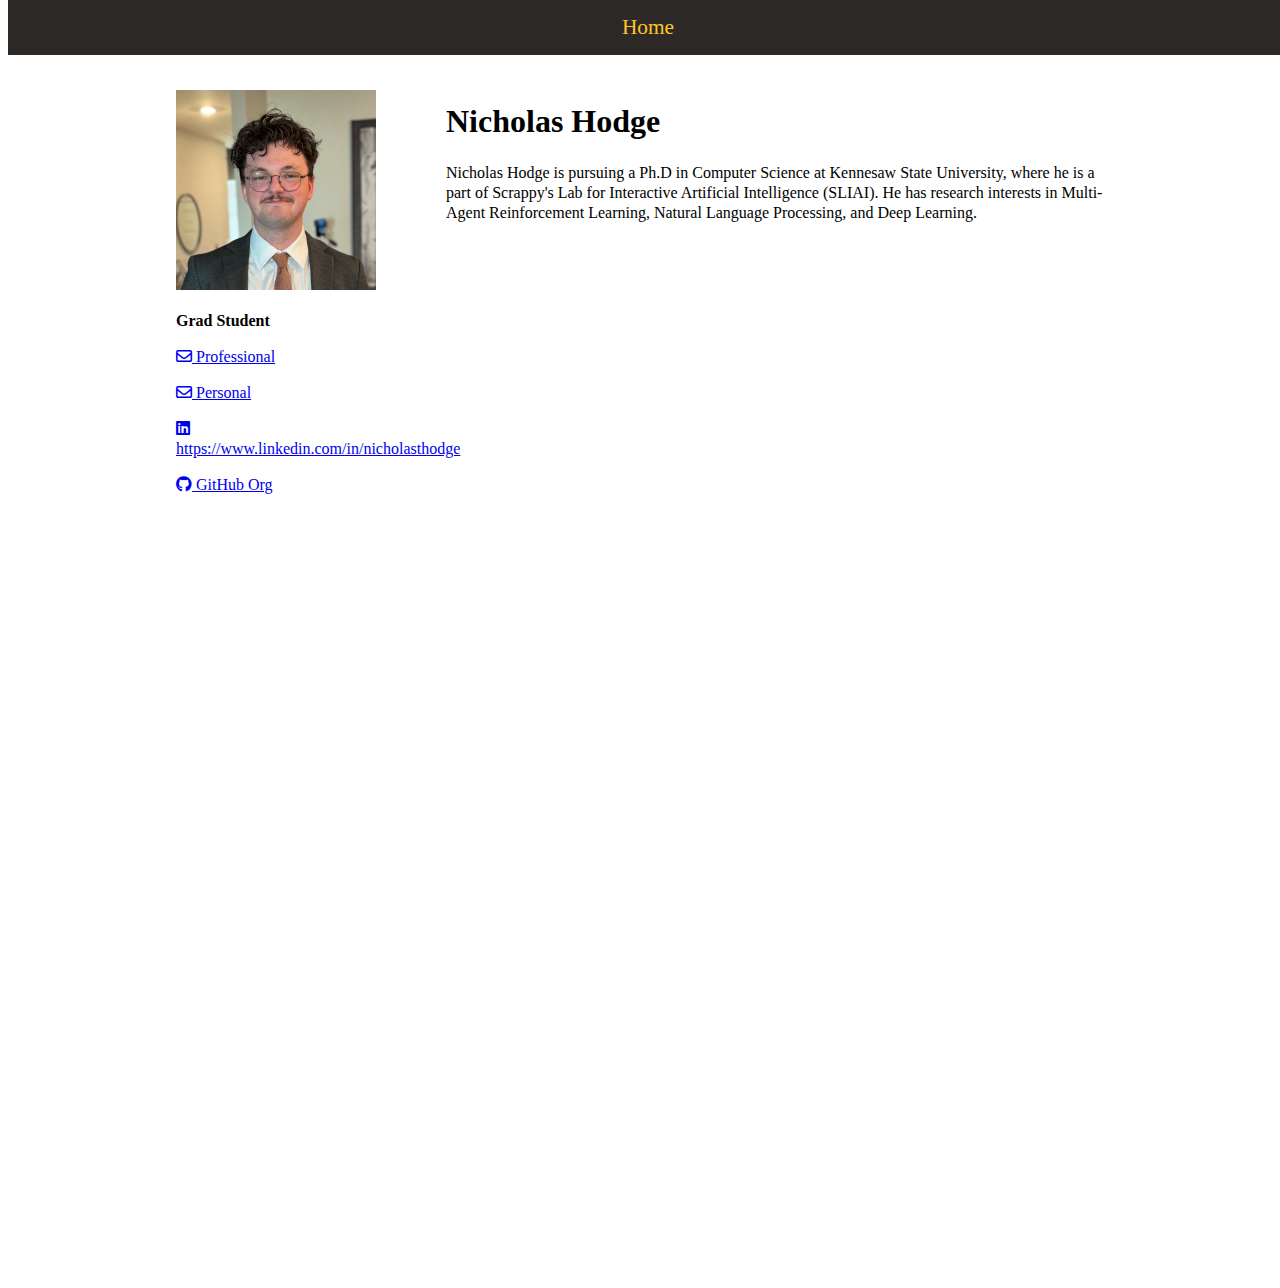
<file: docs/index.html>
<!DOCTYPE html>
<html lang="en">
<head>
    <title>Home</title>
    <link rel="stylesheet" href="assets/css/main.css">
    <link href="assets/fontawesome/css/fontawesome.css" rel="stylesheet" />
    <link href="assets/fontawesome/css/brands.css" rel="stylesheet" />
    <link href="assets/fontawesome/css/regular.css" rel="stylesheet" />
</head>
<body>
    <nav>
    <ul class="navbar">
    <li class="navbar-item"><a class="navbar-link" href="index.html">Home</a></li>
    <!-- <li class="navbar-item"><a class="navbar-link" href="research.html">Research</a></li>
    <li class="navbar-item"><a class="navbar-link" href="lab.html">Lab</a></li>
    <li class="navbar-item"><a class="navbar-link" href="group.html">Group</a></li>
    <li class="navbar-item"><a class="navbar-link" href="teaching.html">Teaching</a></li> -->
</ul>

    </nav>
    <div class="content">
        <div class="row">
            <div class="side-col">
                <div class="contact-info">
                    
                    <img class="headshot" src="images/nicholas-hodge-headshot.jpeg"/><br/>
                    

                    
                    <p><b>Grad Student</b></p>
                    

                    
                    <p><a href="mailto:nhodge8@students.kennesaw.edu"><i class="fa-regular fa-envelope"></i> Professional</a></p>
                    

                    
                    <p><a href="mailto:nicholasthodge@gmail.com"><i class="fa-regular fa-envelope"></i> Personal</a></p>
                    

                    
                    <p><a href="https://www.linkedin.com/in/nicholasthodge"><i class="fa-brands fa-linkedin"></i> https://www.linkedin.com/in/nicholasthodge</a></p>
                    

                    

                    
                    <p><a href="https://github.com/nicholasthodge"><i class="fa fa-brands fa-github"></i> GitHub Org</a></i></p>
                    

                    

            </div>
            </div>
            <div class="main-col">
                <h1>Nicholas Hodge</h1>
<p>Nicholas Hodge is pursuing a Ph.D in Computer Science at Kennesaw State University, where he is a part of Scrappy's Lab for Interactive Artificial Intelligence (SLIAI). He has research interests in Multi-Agent Reinforcement Learning, Natural Language Processing, and Deep Learning.</p>
            </div>
        </div>
    </div>
</body>
</html>
</file>
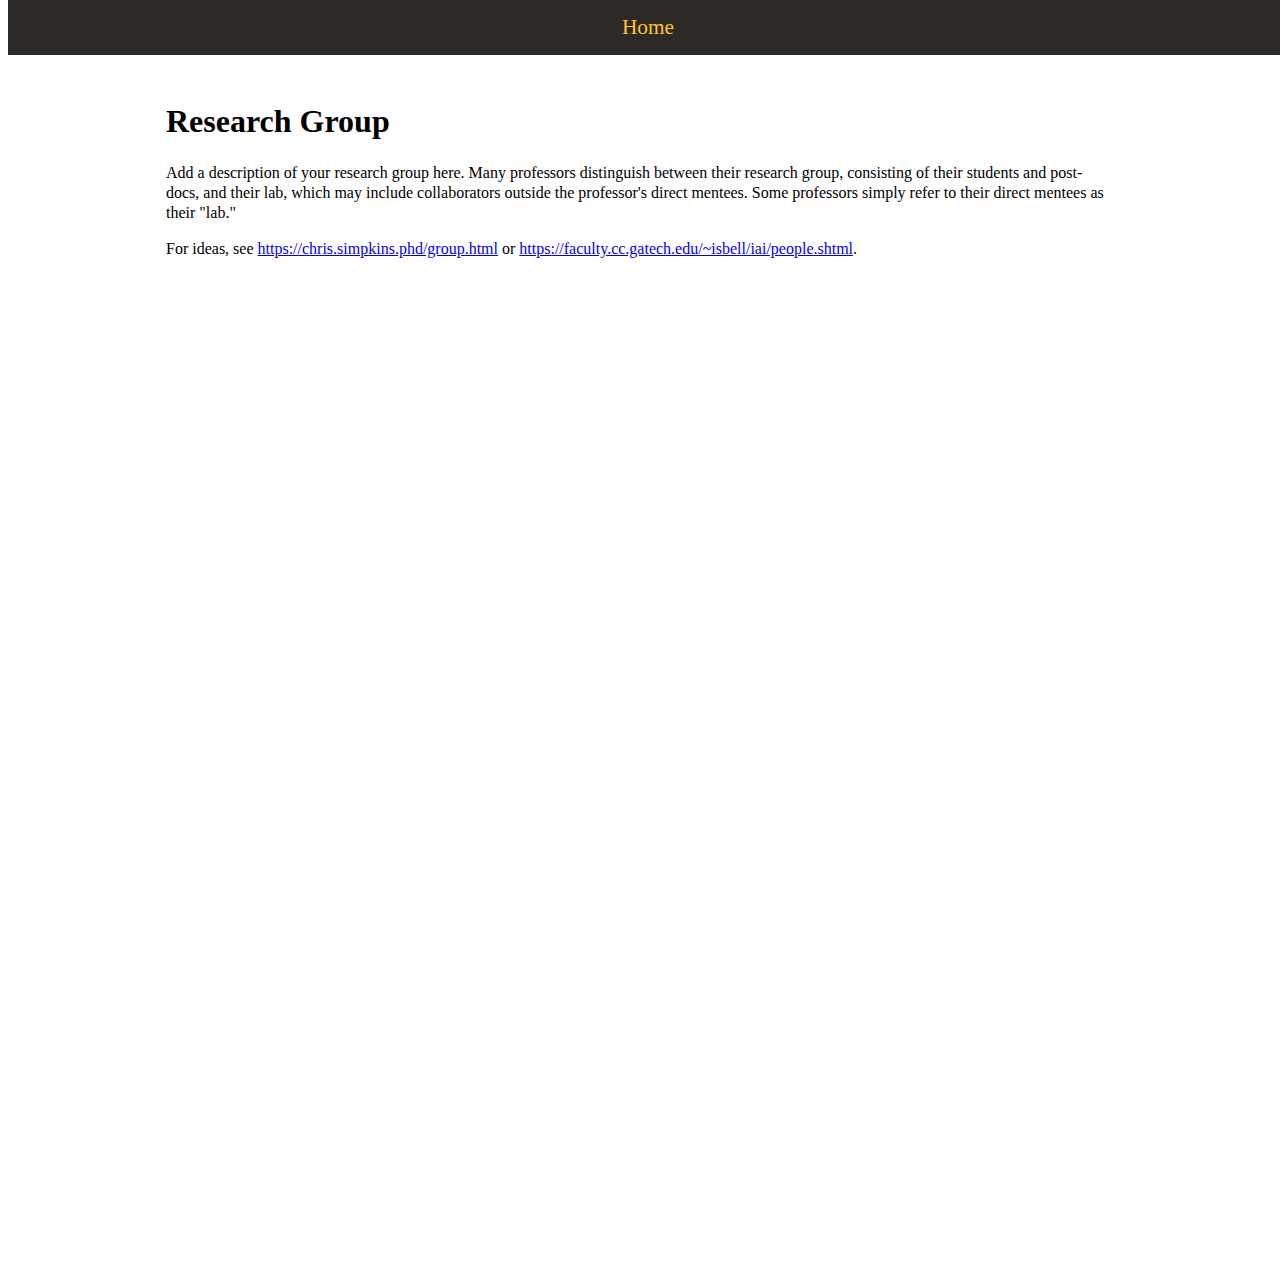
<file: docs/group.html>
<!DOCTYPE html>
<html lang="en">
<head>
    <title>Research Group</title>
    <link rel="stylesheet" href="assets/css/main.css">
    <link href="assets/fontawesome/css/fontawesome.css" rel="stylesheet" />
    <link href="assets/fontawesome/css/regular.css" rel="stylesheet" />
    <link href="assets/fontawesome/css/brands.css" rel="stylesheet" />
</head>
<body>
    <nav>
    <ul class="navbar">
    <li class="navbar-item"><a class="navbar-link" href="index.html">Home</a></li>
    <!-- <li class="navbar-item"><a class="navbar-link" href="research.html">Research</a></li>
    <li class="navbar-item"><a class="navbar-link" href="lab.html">Lab</a></li>
    <li class="navbar-item"><a class="navbar-link" href="group.html">Group</a></li>
    <li class="navbar-item"><a class="navbar-link" href="teaching.html">Teaching</a></li> -->
</ul>

    </nav>
    <div class="content">
    <h1>Research Group</h1>
<p>Add a description of your research group here.  Many professors distinguish between their research group, consisting of their students and post-docs, and their lab, which may include collaborators outside the professor's direct mentees.  Some professors simply refer to their direct mentees as their "lab."</p>
<p>For ideas, see <a href="https://chris.simpkins.phd/group.html">https://chris.simpkins.phd/group.html</a> or <a href="https://faculty.cc.gatech.edu/~isbell/iai/people.shtml">https://faculty.cc.gatech.edu/~isbell/iai/people.shtml</a>.</p>
    </div>
</body>
</html>
</file>
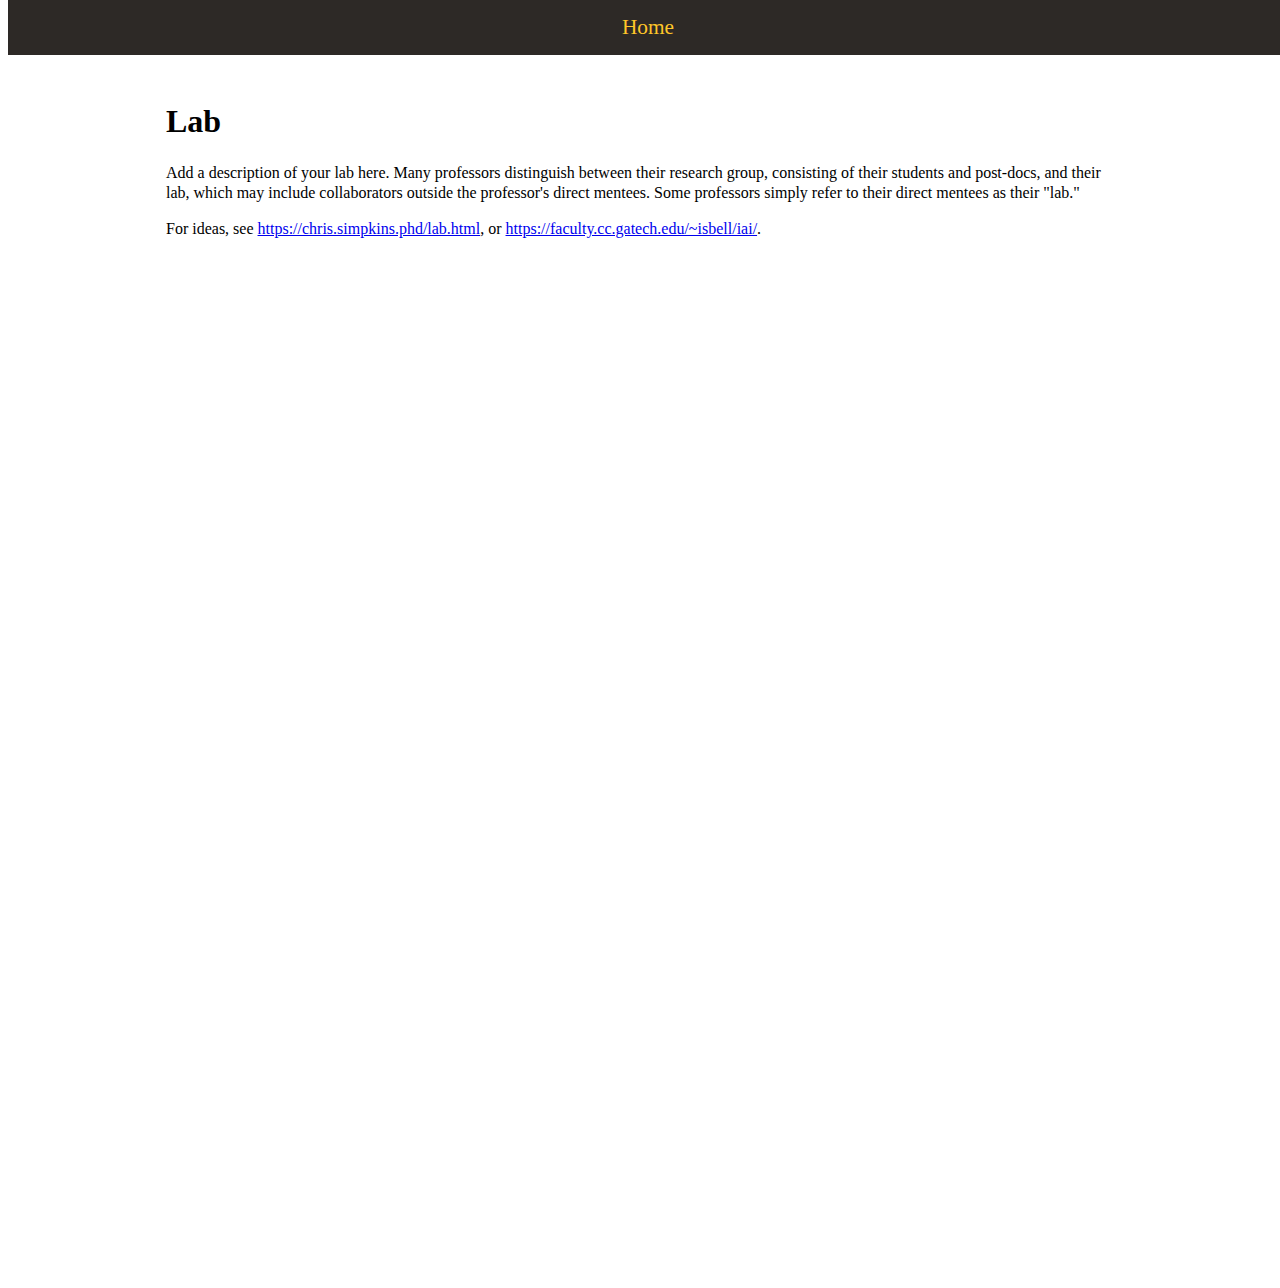
<file: docs/lab.html>
<!DOCTYPE html>
<html lang="en">
<head>
    <title>Lab</title>
    <link rel="stylesheet" href="assets/css/main.css">
    <link href="assets/fontawesome/css/fontawesome.css" rel="stylesheet" />
    <link href="assets/fontawesome/css/regular.css" rel="stylesheet" />
    <link href="assets/fontawesome/css/brands.css" rel="stylesheet" />
</head>
<body>
    <nav>
    <ul class="navbar">
    <li class="navbar-item"><a class="navbar-link" href="index.html">Home</a></li>
    <!-- <li class="navbar-item"><a class="navbar-link" href="research.html">Research</a></li>
    <li class="navbar-item"><a class="navbar-link" href="lab.html">Lab</a></li>
    <li class="navbar-item"><a class="navbar-link" href="group.html">Group</a></li>
    <li class="navbar-item"><a class="navbar-link" href="teaching.html">Teaching</a></li> -->
</ul>

    </nav>
    <div class="content">
    <h1>Lab</h1>
<p>Add a description of your lab here.  Many professors distinguish between their research group, consisting of their students and post-docs, and their lab, which may include collaborators outside the professor's direct mentees.  Some professors simply refer to their direct mentees as their "lab."</p>
<p>For ideas, see <a href="https://chris.simpkins.phd/lab.html">https://chris.simpkins.phd/lab.html</a>, or <a href="https://faculty.cc.gatech.edu/~isbell/iai/">https://faculty.cc.gatech.edu/~isbell/iai/</a>.</p>
    </div>
</body>
</html>
</file>
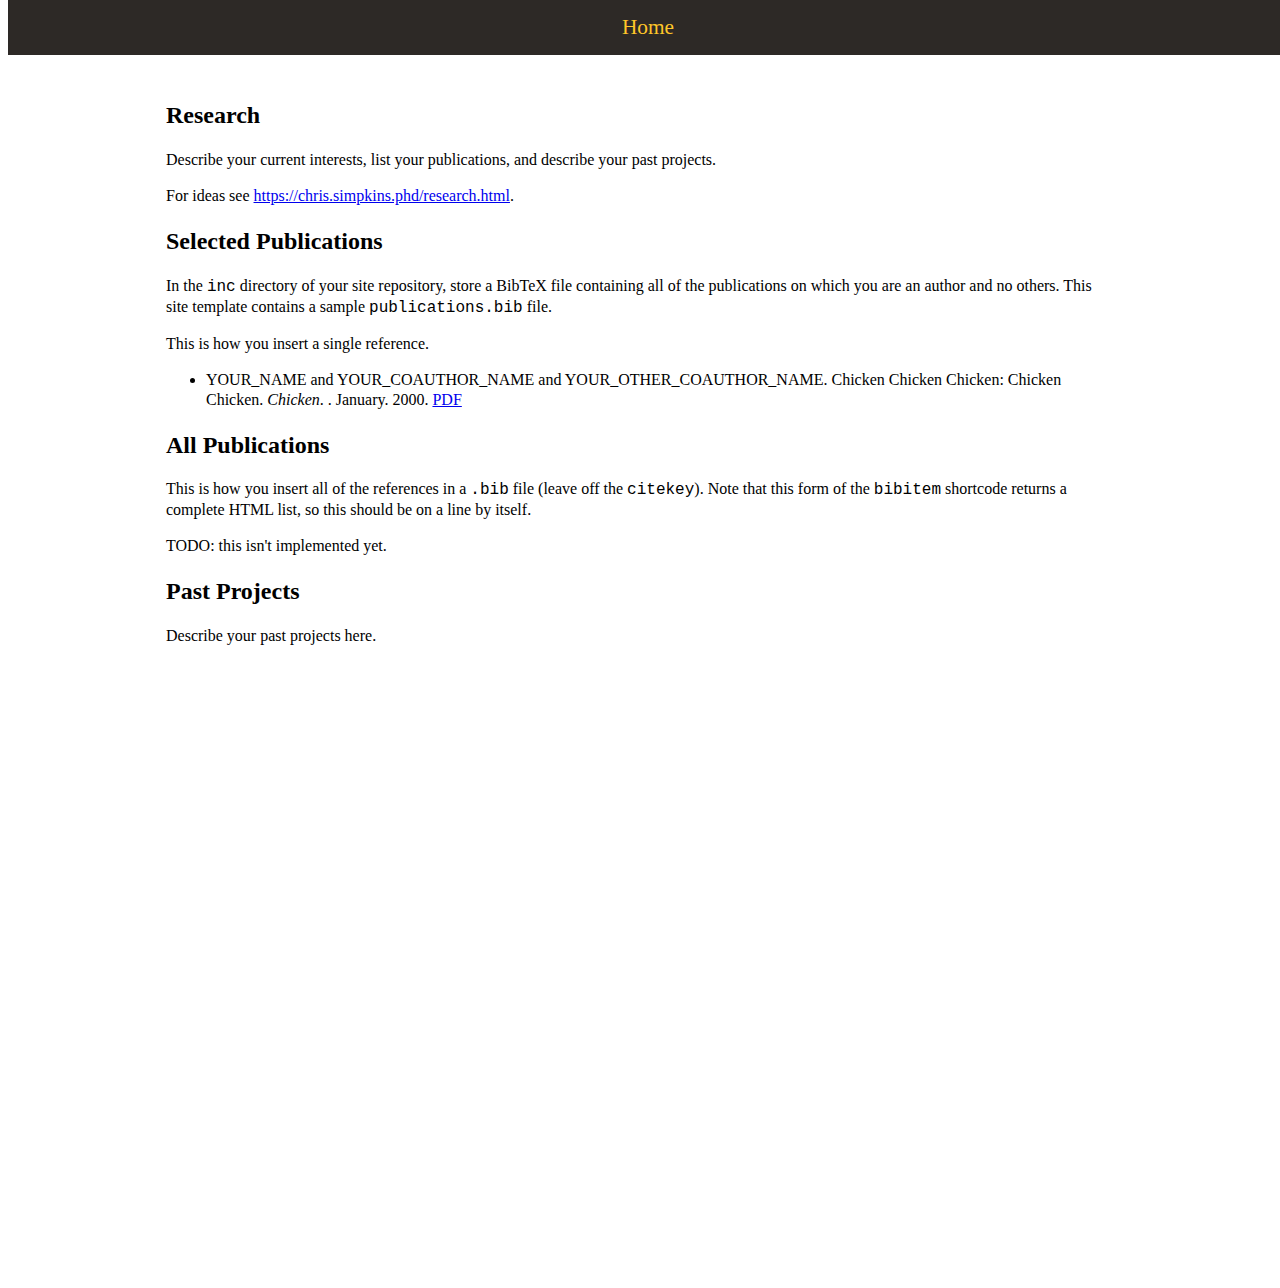
<file: docs/research.html>
<!DOCTYPE html>
<html lang="en">
<head>
    <title>Research</title>
    <link rel="stylesheet" href="assets/css/main.css">
    <link href="assets/fontawesome/css/fontawesome.css" rel="stylesheet" />
    <link href="assets/fontawesome/css/regular.css" rel="stylesheet" />
    <link href="assets/fontawesome/css/brands.css" rel="stylesheet" />
</head>
<body>
    <nav>
    <ul class="navbar">
    <li class="navbar-item"><a class="navbar-link" href="index.html">Home</a></li>
    <!-- <li class="navbar-item"><a class="navbar-link" href="research.html">Research</a></li>
    <li class="navbar-item"><a class="navbar-link" href="lab.html">Lab</a></li>
    <li class="navbar-item"><a class="navbar-link" href="group.html">Group</a></li>
    <li class="navbar-item"><a class="navbar-link" href="teaching.html">Teaching</a></li> -->
</ul>

    </nav>
    <div class="content">
    <h2>Research</h2>
<p>Describe your current interests, list your publications, and describe your past projects.</p>
<p>For ideas see <a href="https://chris.simpkins.phd/research.html">https://chris.simpkins.phd/research.html</a>.</p>
<h2>Selected Publications</h2>
<p>In the <code>inc</code> directory of your site repository, store a BibTeX file containing all of the publications on which you are an author and no others.  This site template contains a sample <code>publications.bib</code> file.</p>
<p>This is how you insert a single reference.</p>
<ul>
<li>YOUR_NAME and YOUR_COAUTHOR_NAME and YOUR_OTHER_COAUTHOR_NAME. Chicken Chicken Chicken: Chicken Chicken. <i>Chicken</i>. . January. 2000. <a href="https://isotropic.org/papers/chicken.pdf" _target="blank">PDF</a></li>
</ul>
<h2>All Publications</h2>
<p>This is how you insert all of the references in a <code>.bib</code> file (leave off the <code>citekey</code>).  Note that this form of the <code>bibitem</code> shortcode returns a complete HTML list, so this should be on a line by itself.</p>
<p>TODO: this isn't implemented yet.</p>
<h2>Past Projects</h2>
<p>Describe your past projects here.</p>
    </div>
</body>
</html>
</file>
<file: docs/assets/css/main.css>
body {
  min-height: 75rem;
  padding-top: 4.5rem;
  font-family: -apple-system, "Helvetica Neue";
  font-size: 14pt;
  line-height: 1.25;
}

.content {
  font-family: -apple-system, "Helvetica Neue";
  font-size: 12pt;
  margin-right: auto;
  margin-left: auto;
  display: block;
  width: 75%;
  align-self: center;
}

.row {
  display: flex;
}

.side-col {
  vertical-align: top;
  width: 250px;
  padding: 10px;
}

.main-col {
  vertical-align: top;
  flex: 100%;
  padding-left: 10px;
}

img.headshot {
  width: 200px;
}

p.contact-info {
  margin-bottom: 10px;
}

ul.navbar {
  list-style-type: none;
  position: fixed; /* Set the navbar to fixed position */
  top: 0; /* Position the navbar at the top of the page */
  width: 100%; /* Full width */
  margin: 0;
  padding: 0;
  text-align: center;
  overflow: hidden;
  /* Legacy Black --  https://styleguide.kennesaw.edu/logo-guidelines/colors.php */
  background-color: #2D2926;
}

li.navbar-item {
  display: inline-block;
  vertical-align: middle;
  font-size: 16pt
}

li.navbar-item a {
  display: block;
  /* Hooty Hoo Gold --  https://styleguide.kennesaw.edu/logo-guidelines/colors.php */
  color: #ffc629;
  text-align: center;
  padding: 14px 16px;
  text-decoration: none;
}

/* Change the link color to #111 (black) on hover */
li.navbar-item a:hover {
  /* Slap Rock Gray -- https://styleguide.kennesaw.edu/logo-guidelines/colors.php */
  background-color: #B2B4B2;
}

table.member-list {
  border: none;
}

td.member {
  width: 20%;
  padding: 10px;
  vertical-align: top;
}
</file>
<file: docs/assets/fontawesome/css/brands.css>
/*!
 * Font Awesome Free 6.7.1 by @fontawesome - https://fontawesome.com
 * License - https://fontawesome.com/license/free (Icons: CC BY 4.0, Fonts: SIL OFL 1.1, Code: MIT License)
 * Copyright 2024 Fonticons, Inc.
 */
:root, :host {
  --fa-style-family-brands: 'Font Awesome 6 Brands';
  --fa-font-brands: normal 400 1em/1 'Font Awesome 6 Brands'; }

@font-face {
  font-family: 'Font Awesome 6 Brands';
  font-style: normal;
  font-weight: 400;
  font-display: block;
  src: url("../webfonts/fa-brands-400.woff2") format("woff2"), url("../webfonts/fa-brands-400.ttf") format("truetype"); }

.fab,
.fa-brands {
  font-weight: 400; }

.fa-monero {
  --fa: "\f3d0"; }

.fa-hooli {
  --fa: "\f427"; }

.fa-yelp {
  --fa: "\f1e9"; }

.fa-cc-visa {
  --fa: "\f1f0"; }

.fa-lastfm {
  --fa: "\f202"; }

.fa-shopware {
  --fa: "\f5b5"; }

.fa-creative-commons-nc {
  --fa: "\f4e8"; }

.fa-aws {
  --fa: "\f375"; }

.fa-redhat {
  --fa: "\f7bc"; }

.fa-yoast {
  --fa: "\f2b1"; }

.fa-cloudflare {
  --fa: "\e07d"; }

.fa-ups {
  --fa: "\f7e0"; }

.fa-pixiv {
  --fa: "\e640"; }

.fa-wpexplorer {
  --fa: "\f2de"; }

.fa-dyalog {
  --fa: "\f399"; }

.fa-bity {
  --fa: "\f37a"; }

.fa-stackpath {
  --fa: "\f842"; }

.fa-buysellads {
  --fa: "\f20d"; }

.fa-first-order {
  --fa: "\f2b0"; }

.fa-modx {
  --fa: "\f285"; }

.fa-guilded {
  --fa: "\e07e"; }

.fa-vnv {
  --fa: "\f40b"; }

.fa-square-js {
  --fa: "\f3b9"; }

.fa-js-square {
  --fa: "\f3b9"; }

.fa-microsoft {
  --fa: "\f3ca"; }

.fa-qq {
  --fa: "\f1d6"; }

.fa-orcid {
  --fa: "\f8d2"; }

.fa-java {
  --fa: "\f4e4"; }

.fa-invision {
  --fa: "\f7b0"; }

.fa-creative-commons-pd-alt {
  --fa: "\f4ed"; }

.fa-centercode {
  --fa: "\f380"; }

.fa-glide-g {
  --fa: "\f2a6"; }

.fa-drupal {
  --fa: "\f1a9"; }

.fa-jxl {
  --fa: "\e67b"; }

.fa-dart-lang {
  --fa: "\e693"; }

.fa-hire-a-helper {
  --fa: "\f3b0"; }

.fa-creative-commons-by {
  --fa: "\f4e7"; }

.fa-unity {
  --fa: "\e049"; }

.fa-whmcs {
  --fa: "\f40d"; }

.fa-rocketchat {
  --fa: "\f3e8"; }

.fa-vk {
  --fa: "\f189"; }

.fa-untappd {
  --fa: "\f405"; }

.fa-mailchimp {
  --fa: "\f59e"; }

.fa-css3-alt {
  --fa: "\f38b"; }

.fa-square-reddit {
  --fa: "\f1a2"; }

.fa-reddit-square {
  --fa: "\f1a2"; }

.fa-vimeo-v {
  --fa: "\f27d"; }

.fa-contao {
  --fa: "\f26d"; }

.fa-square-font-awesome {
  --fa: "\e5ad"; }

.fa-deskpro {
  --fa: "\f38f"; }

.fa-brave {
  --fa: "\e63c"; }

.fa-sistrix {
  --fa: "\f3ee"; }

.fa-square-instagram {
  --fa: "\e055"; }

.fa-instagram-square {
  --fa: "\e055"; }

.fa-battle-net {
  --fa: "\f835"; }

.fa-the-red-yeti {
  --fa: "\f69d"; }

.fa-square-hacker-news {
  --fa: "\f3af"; }

.fa-hacker-news-square {
  --fa: "\f3af"; }

.fa-edge {
  --fa: "\f282"; }

.fa-threads {
  --fa: "\e618"; }

.fa-napster {
  --fa: "\f3d2"; }

.fa-square-snapchat {
  --fa: "\f2ad"; }

.fa-snapchat-square {
  --fa: "\f2ad"; }

.fa-google-plus-g {
  --fa: "\f0d5"; }

.fa-artstation {
  --fa: "\f77a"; }

.fa-markdown {
  --fa: "\f60f"; }

.fa-sourcetree {
  --fa: "\f7d3"; }

.fa-google-plus {
  --fa: "\f2b3"; }

.fa-diaspora {
  --fa: "\f791"; }

.fa-foursquare {
  --fa: "\f180"; }

.fa-stack-overflow {
  --fa: "\f16c"; }

.fa-github-alt {
  --fa: "\f113"; }

.fa-phoenix-squadron {
  --fa: "\f511"; }

.fa-pagelines {
  --fa: "\f18c"; }

.fa-algolia {
  --fa: "\f36c"; }

.fa-red-river {
  --fa: "\f3e3"; }

.fa-creative-commons-sa {
  --fa: "\f4ef"; }

.fa-safari {
  --fa: "\f267"; }

.fa-google {
  --fa: "\f1a0"; }

.fa-square-font-awesome-stroke {
  --fa: "\f35c"; }

.fa-font-awesome-alt {
  --fa: "\f35c"; }

.fa-atlassian {
  --fa: "\f77b"; }

.fa-linkedin-in {
  --fa: "\f0e1"; }

.fa-digital-ocean {
  --fa: "\f391"; }

.fa-nimblr {
  --fa: "\f5a8"; }

.fa-chromecast {
  --fa: "\f838"; }

.fa-evernote {
  --fa: "\f839"; }

.fa-hacker-news {
  --fa: "\f1d4"; }

.fa-creative-commons-sampling {
  --fa: "\f4f0"; }

.fa-adversal {
  --fa: "\f36a"; }

.fa-creative-commons {
  --fa: "\f25e"; }

.fa-watchman-monitoring {
  --fa: "\e087"; }

.fa-fonticons {
  --fa: "\f280"; }

.fa-weixin {
  --fa: "\f1d7"; }

.fa-shirtsinbulk {
  --fa: "\f214"; }

.fa-codepen {
  --fa: "\f1cb"; }

.fa-git-alt {
  --fa: "\f841"; }

.fa-lyft {
  --fa: "\f3c3"; }

.fa-rev {
  --fa: "\f5b2"; }

.fa-windows {
  --fa: "\f17a"; }

.fa-wizards-of-the-coast {
  --fa: "\f730"; }

.fa-square-viadeo {
  --fa: "\f2aa"; }

.fa-viadeo-square {
  --fa: "\f2aa"; }

.fa-meetup {
  --fa: "\f2e0"; }

.fa-centos {
  --fa: "\f789"; }

.fa-adn {
  --fa: "\f170"; }

.fa-cloudsmith {
  --fa: "\f384"; }

.fa-opensuse {
  --fa: "\e62b"; }

.fa-pied-piper-alt {
  --fa: "\f1a8"; }

.fa-square-dribbble {
  --fa: "\f397"; }

.fa-dribbble-square {
  --fa: "\f397"; }

.fa-codiepie {
  --fa: "\f284"; }

.fa-node {
  --fa: "\f419"; }

.fa-mix {
  --fa: "\f3cb"; }

.fa-steam {
  --fa: "\f1b6"; }

.fa-cc-apple-pay {
  --fa: "\f416"; }

.fa-scribd {
  --fa: "\f28a"; }

.fa-debian {
  --fa: "\e60b"; }

.fa-openid {
  --fa: "\f19b"; }

.fa-instalod {
  --fa: "\e081"; }

.fa-files-pinwheel {
  --fa: "\e69f"; }

.fa-expeditedssl {
  --fa: "\f23e"; }

.fa-sellcast {
  --fa: "\f2da"; }

.fa-square-twitter {
  --fa: "\f081"; }

.fa-twitter-square {
  --fa: "\f081"; }

.fa-r-project {
  --fa: "\f4f7"; }

.fa-delicious {
  --fa: "\f1a5"; }

.fa-freebsd {
  --fa: "\f3a4"; }

.fa-vuejs {
  --fa: "\f41f"; }

.fa-accusoft {
  --fa: "\f369"; }

.fa-ioxhost {
  --fa: "\f208"; }

.fa-fonticons-fi {
  --fa: "\f3a2"; }

.fa-app-store {
  --fa: "\f36f"; }

.fa-cc-mastercard {
  --fa: "\f1f1"; }

.fa-itunes-note {
  --fa: "\f3b5"; }

.fa-golang {
  --fa: "\e40f"; }

.fa-kickstarter {
  --fa: "\f3bb"; }

.fa-square-kickstarter {
  --fa: "\f3bb"; }

.fa-grav {
  --fa: "\f2d6"; }

.fa-weibo {
  --fa: "\f18a"; }

.fa-uncharted {
  --fa: "\e084"; }

.fa-firstdraft {
  --fa: "\f3a1"; }

.fa-square-youtube {
  --fa: "\f431"; }

.fa-youtube-square {
  --fa: "\f431"; }

.fa-wikipedia-w {
  --fa: "\f266"; }

.fa-wpressr {
  --fa: "\f3e4"; }

.fa-rendact {
  --fa: "\f3e4"; }

.fa-angellist {
  --fa: "\f209"; }

.fa-galactic-republic {
  --fa: "\f50c"; }

.fa-nfc-directional {
  --fa: "\e530"; }

.fa-skype {
  --fa: "\f17e"; }

.fa-joget {
  --fa: "\f3b7"; }

.fa-fedora {
  --fa: "\f798"; }

.fa-stripe-s {
  --fa: "\f42a"; }

.fa-meta {
  --fa: "\e49b"; }

.fa-laravel {
  --fa: "\f3bd"; }

.fa-hotjar {
  --fa: "\f3b1"; }

.fa-bluetooth-b {
  --fa: "\f294"; }

.fa-square-letterboxd {
  --fa: "\e62e"; }

.fa-sticker-mule {
  --fa: "\f3f7"; }

.fa-creative-commons-zero {
  --fa: "\f4f3"; }

.fa-hips {
  --fa: "\f452"; }

.fa-css {
  --fa: "\e6a2"; }

.fa-behance {
  --fa: "\f1b4"; }

.fa-reddit {
  --fa: "\f1a1"; }

.fa-discord {
  --fa: "\f392"; }

.fa-chrome {
  --fa: "\f268"; }

.fa-app-store-ios {
  --fa: "\f370"; }

.fa-cc-discover {
  --fa: "\f1f2"; }

.fa-wpbeginner {
  --fa: "\f297"; }

.fa-confluence {
  --fa: "\f78d"; }

.fa-shoelace {
  --fa: "\e60c"; }

.fa-mdb {
  --fa: "\f8ca"; }

.fa-dochub {
  --fa: "\f394"; }

.fa-accessible-icon {
  --fa: "\f368"; }

.fa-ebay {
  --fa: "\f4f4"; }

.fa-amazon {
  --fa: "\f270"; }

.fa-unsplash {
  --fa: "\e07c"; }

.fa-yarn {
  --fa: "\f7e3"; }

.fa-square-steam {
  --fa: "\f1b7"; }

.fa-steam-square {
  --fa: "\f1b7"; }

.fa-500px {
  --fa: "\f26e"; }

.fa-square-vimeo {
  --fa: "\f194"; }

.fa-vimeo-square {
  --fa: "\f194"; }

.fa-asymmetrik {
  --fa: "\f372"; }

.fa-font-awesome {
  --fa: "\f2b4"; }

.fa-font-awesome-flag {
  --fa: "\f2b4"; }

.fa-font-awesome-logo-full {
  --fa: "\f2b4"; }

.fa-gratipay {
  --fa: "\f184"; }

.fa-apple {
  --fa: "\f179"; }

.fa-hive {
  --fa: "\e07f"; }

.fa-gitkraken {
  --fa: "\f3a6"; }

.fa-keybase {
  --fa: "\f4f5"; }

.fa-apple-pay {
  --fa: "\f415"; }

.fa-padlet {
  --fa: "\e4a0"; }

.fa-amazon-pay {
  --fa: "\f42c"; }

.fa-square-github {
  --fa: "\f092"; }

.fa-github-square {
  --fa: "\f092"; }

.fa-stumbleupon {
  --fa: "\f1a4"; }

.fa-fedex {
  --fa: "\f797"; }

.fa-phoenix-framework {
  --fa: "\f3dc"; }

.fa-shopify {
  --fa: "\e057"; }

.fa-neos {
  --fa: "\f612"; }

.fa-square-threads {
  --fa: "\e619"; }

.fa-hackerrank {
  --fa: "\f5f7"; }

.fa-researchgate {
  --fa: "\f4f8"; }

.fa-swift {
  --fa: "\f8e1"; }

.fa-angular {
  --fa: "\f420"; }

.fa-speakap {
  --fa: "\f3f3"; }

.fa-angrycreative {
  --fa: "\f36e"; }

.fa-y-combinator {
  --fa: "\f23b"; }

.fa-empire {
  --fa: "\f1d1"; }

.fa-envira {
  --fa: "\f299"; }

.fa-google-scholar {
  --fa: "\e63b"; }

.fa-square-gitlab {
  --fa: "\e5ae"; }

.fa-gitlab-square {
  --fa: "\e5ae"; }

.fa-studiovinari {
  --fa: "\f3f8"; }

.fa-pied-piper {
  --fa: "\f2ae"; }

.fa-wordpress {
  --fa: "\f19a"; }

.fa-product-hunt {
  --fa: "\f288"; }

.fa-firefox {
  --fa: "\f269"; }

.fa-linode {
  --fa: "\f2b8"; }

.fa-goodreads {
  --fa: "\f3a8"; }

.fa-square-odnoklassniki {
  --fa: "\f264"; }

.fa-odnoklassniki-square {
  --fa: "\f264"; }

.fa-jsfiddle {
  --fa: "\f1cc"; }

.fa-sith {
  --fa: "\f512"; }

.fa-themeisle {
  --fa: "\f2b2"; }

.fa-page4 {
  --fa: "\f3d7"; }

.fa-hashnode {
  --fa: "\e499"; }

.fa-react {
  --fa: "\f41b"; }

.fa-cc-paypal {
  --fa: "\f1f4"; }

.fa-squarespace {
  --fa: "\f5be"; }

.fa-cc-stripe {
  --fa: "\f1f5"; }

.fa-creative-commons-share {
  --fa: "\f4f2"; }

.fa-bitcoin {
  --fa: "\f379"; }

.fa-keycdn {
  --fa: "\f3ba"; }

.fa-opera {
  --fa: "\f26a"; }

.fa-itch-io {
  --fa: "\f83a"; }

.fa-umbraco {
  --fa: "\f8e8"; }

.fa-galactic-senate {
  --fa: "\f50d"; }

.fa-ubuntu {
  --fa: "\f7df"; }

.fa-draft2digital {
  --fa: "\f396"; }

.fa-stripe {
  --fa: "\f429"; }

.fa-houzz {
  --fa: "\f27c"; }

.fa-gg {
  --fa: "\f260"; }

.fa-dhl {
  --fa: "\f790"; }

.fa-square-pinterest {
  --fa: "\f0d3"; }

.fa-pinterest-square {
  --fa: "\f0d3"; }

.fa-xing {
  --fa: "\f168"; }

.fa-blackberry {
  --fa: "\f37b"; }

.fa-creative-commons-pd {
  --fa: "\f4ec"; }

.fa-playstation {
  --fa: "\f3df"; }

.fa-quinscape {
  --fa: "\f459"; }

.fa-less {
  --fa: "\f41d"; }

.fa-blogger-b {
  --fa: "\f37d"; }

.fa-opencart {
  --fa: "\f23d"; }

.fa-vine {
  --fa: "\f1ca"; }

.fa-signal-messenger {
  --fa: "\e663"; }

.fa-paypal {
  --fa: "\f1ed"; }

.fa-gitlab {
  --fa: "\f296"; }

.fa-typo3 {
  --fa: "\f42b"; }

.fa-reddit-alien {
  --fa: "\f281"; }

.fa-yahoo {
  --fa: "\f19e"; }

.fa-dailymotion {
  --fa: "\e052"; }

.fa-affiliatetheme {
  --fa: "\f36b"; }

.fa-pied-piper-pp {
  --fa: "\f1a7"; }

.fa-bootstrap {
  --fa: "\f836"; }

.fa-odnoklassniki {
  --fa: "\f263"; }

.fa-nfc-symbol {
  --fa: "\e531"; }

.fa-mintbit {
  --fa: "\e62f"; }

.fa-ethereum {
  --fa: "\f42e"; }

.fa-speaker-deck {
  --fa: "\f83c"; }

.fa-creative-commons-nc-eu {
  --fa: "\f4e9"; }

.fa-patreon {
  --fa: "\f3d9"; }

.fa-avianex {
  --fa: "\f374"; }

.fa-ello {
  --fa: "\f5f1"; }

.fa-gofore {
  --fa: "\f3a7"; }

.fa-bimobject {
  --fa: "\f378"; }

.fa-brave-reverse {
  --fa: "\e63d"; }

.fa-facebook-f {
  --fa: "\f39e"; }

.fa-square-google-plus {
  --fa: "\f0d4"; }

.fa-google-plus-square {
  --fa: "\f0d4"; }

.fa-web-awesome {
  --fa: "\e682"; }

.fa-mandalorian {
  --fa: "\f50f"; }

.fa-first-order-alt {
  --fa: "\f50a"; }

.fa-osi {
  --fa: "\f41a"; }

.fa-google-wallet {
  --fa: "\f1ee"; }

.fa-d-and-d-beyond {
  --fa: "\f6ca"; }

.fa-periscope {
  --fa: "\f3da"; }

.fa-fulcrum {
  --fa: "\f50b"; }

.fa-cloudscale {
  --fa: "\f383"; }

.fa-forumbee {
  --fa: "\f211"; }

.fa-mizuni {
  --fa: "\f3cc"; }

.fa-schlix {
  --fa: "\f3ea"; }

.fa-square-xing {
  --fa: "\f169"; }

.fa-xing-square {
  --fa: "\f169"; }

.fa-bandcamp {
  --fa: "\f2d5"; }

.fa-wpforms {
  --fa: "\f298"; }

.fa-cloudversify {
  --fa: "\f385"; }

.fa-usps {
  --fa: "\f7e1"; }

.fa-megaport {
  --fa: "\f5a3"; }

.fa-magento {
  --fa: "\f3c4"; }

.fa-spotify {
  --fa: "\f1bc"; }

.fa-optin-monster {
  --fa: "\f23c"; }

.fa-fly {
  --fa: "\f417"; }

.fa-square-bluesky {
  --fa: "\e6a3"; }

.fa-aviato {
  --fa: "\f421"; }

.fa-itunes {
  --fa: "\f3b4"; }

.fa-cuttlefish {
  --fa: "\f38c"; }

.fa-blogger {
  --fa: "\f37c"; }

.fa-flickr {
  --fa: "\f16e"; }

.fa-viber {
  --fa: "\f409"; }

.fa-soundcloud {
  --fa: "\f1be"; }

.fa-digg {
  --fa: "\f1a6"; }

.fa-tencent-weibo {
  --fa: "\f1d5"; }

.fa-letterboxd {
  --fa: "\e62d"; }

.fa-symfony {
  --fa: "\f83d"; }

.fa-maxcdn {
  --fa: "\f136"; }

.fa-etsy {
  --fa: "\f2d7"; }

.fa-facebook-messenger {
  --fa: "\f39f"; }

.fa-audible {
  --fa: "\f373"; }

.fa-think-peaks {
  --fa: "\f731"; }

.fa-bilibili {
  --fa: "\e3d9"; }

.fa-erlang {
  --fa: "\f39d"; }

.fa-x-twitter {
  --fa: "\e61b"; }

.fa-cotton-bureau {
  --fa: "\f89e"; }

.fa-dashcube {
  --fa: "\f210"; }

.fa-42-group {
  --fa: "\e080"; }

.fa-innosoft {
  --fa: "\e080"; }

.fa-stack-exchange {
  --fa: "\f18d"; }

.fa-elementor {
  --fa: "\f430"; }

.fa-square-pied-piper {
  --fa: "\e01e"; }

.fa-pied-piper-square {
  --fa: "\e01e"; }

.fa-creative-commons-nd {
  --fa: "\f4eb"; }

.fa-palfed {
  --fa: "\f3d8"; }

.fa-superpowers {
  --fa: "\f2dd"; }

.fa-resolving {
  --fa: "\f3e7"; }

.fa-xbox {
  --fa: "\f412"; }

.fa-square-web-awesome-stroke {
  --fa: "\e684"; }

.fa-searchengin {
  --fa: "\f3eb"; }

.fa-tiktok {
  --fa: "\e07b"; }

.fa-square-facebook {
  --fa: "\f082"; }

.fa-facebook-square {
  --fa: "\f082"; }

.fa-renren {
  --fa: "\f18b"; }

.fa-linux {
  --fa: "\f17c"; }

.fa-glide {
  --fa: "\f2a5"; }

.fa-linkedin {
  --fa: "\f08c"; }

.fa-hubspot {
  --fa: "\f3b2"; }

.fa-deploydog {
  --fa: "\f38e"; }

.fa-twitch {
  --fa: "\f1e8"; }

.fa-flutter {
  --fa: "\e694"; }

.fa-ravelry {
  --fa: "\f2d9"; }

.fa-mixer {
  --fa: "\e056"; }

.fa-square-lastfm {
  --fa: "\f203"; }

.fa-lastfm-square {
  --fa: "\f203"; }

.fa-vimeo {
  --fa: "\f40a"; }

.fa-mendeley {
  --fa: "\f7b3"; }

.fa-uniregistry {
  --fa: "\f404"; }

.fa-figma {
  --fa: "\f799"; }

.fa-creative-commons-remix {
  --fa: "\f4ee"; }

.fa-cc-amazon-pay {
  --fa: "\f42d"; }

.fa-dropbox {
  --fa: "\f16b"; }

.fa-instagram {
  --fa: "\f16d"; }

.fa-cmplid {
  --fa: "\e360"; }

.fa-upwork {
  --fa: "\e641"; }

.fa-facebook {
  --fa: "\f09a"; }

.fa-gripfire {
  --fa: "\f3ac"; }

.fa-jedi-order {
  --fa: "\f50e"; }

.fa-uikit {
  --fa: "\f403"; }

.fa-fort-awesome-alt {
  --fa: "\f3a3"; }

.fa-phabricator {
  --fa: "\f3db"; }

.fa-ussunnah {
  --fa: "\f407"; }

.fa-earlybirds {
  --fa: "\f39a"; }

.fa-trade-federation {
  --fa: "\f513"; }

.fa-autoprefixer {
  --fa: "\f41c"; }

.fa-whatsapp {
  --fa: "\f232"; }

.fa-square-upwork {
  --fa: "\e67c"; }

.fa-slideshare {
  --fa: "\f1e7"; }

.fa-google-play {
  --fa: "\f3ab"; }

.fa-viadeo {
  --fa: "\f2a9"; }

.fa-line {
  --fa: "\f3c0"; }

.fa-google-drive {
  --fa: "\f3aa"; }

.fa-servicestack {
  --fa: "\f3ec"; }

.fa-simplybuilt {
  --fa: "\f215"; }

.fa-bitbucket {
  --fa: "\f171"; }

.fa-imdb {
  --fa: "\f2d8"; }

.fa-deezer {
  --fa: "\e077"; }

.fa-raspberry-pi {
  --fa: "\f7bb"; }

.fa-jira {
  --fa: "\f7b1"; }

.fa-docker {
  --fa: "\f395"; }

.fa-screenpal {
  --fa: "\e570"; }

.fa-bluetooth {
  --fa: "\f293"; }

.fa-gitter {
  --fa: "\f426"; }

.fa-d-and-d {
  --fa: "\f38d"; }

.fa-microblog {
  --fa: "\e01a"; }

.fa-cc-diners-club {
  --fa: "\f24c"; }

.fa-gg-circle {
  --fa: "\f261"; }

.fa-pied-piper-hat {
  --fa: "\f4e5"; }

.fa-kickstarter-k {
  --fa: "\f3bc"; }

.fa-yandex {
  --fa: "\f413"; }

.fa-readme {
  --fa: "\f4d5"; }

.fa-html5 {
  --fa: "\f13b"; }

.fa-sellsy {
  --fa: "\f213"; }

.fa-square-web-awesome {
  --fa: "\e683"; }

.fa-sass {
  --fa: "\f41e"; }

.fa-wirsindhandwerk {
  --fa: "\e2d0"; }

.fa-wsh {
  --fa: "\e2d0"; }

.fa-buromobelexperte {
  --fa: "\f37f"; }

.fa-salesforce {
  --fa: "\f83b"; }

.fa-octopus-deploy {
  --fa: "\e082"; }

.fa-medapps {
  --fa: "\f3c6"; }

.fa-ns8 {
  --fa: "\f3d5"; }

.fa-pinterest-p {
  --fa: "\f231"; }

.fa-apper {
  --fa: "\f371"; }

.fa-fort-awesome {
  --fa: "\f286"; }

.fa-waze {
  --fa: "\f83f"; }

.fa-bluesky {
  --fa: "\e671"; }

.fa-cc-jcb {
  --fa: "\f24b"; }

.fa-snapchat {
  --fa: "\f2ab"; }

.fa-snapchat-ghost {
  --fa: "\f2ab"; }

.fa-fantasy-flight-games {
  --fa: "\f6dc"; }

.fa-rust {
  --fa: "\e07a"; }

.fa-wix {
  --fa: "\f5cf"; }

.fa-square-behance {
  --fa: "\f1b5"; }

.fa-behance-square {
  --fa: "\f1b5"; }

.fa-supple {
  --fa: "\f3f9"; }

.fa-webflow {
  --fa: "\e65c"; }

.fa-rebel {
  --fa: "\f1d0"; }

.fa-css3 {
  --fa: "\f13c"; }

.fa-staylinked {
  --fa: "\f3f5"; }

.fa-kaggle {
  --fa: "\f5fa"; }

.fa-space-awesome {
  --fa: "\e5ac"; }

.fa-deviantart {
  --fa: "\f1bd"; }

.fa-cpanel {
  --fa: "\f388"; }

.fa-goodreads-g {
  --fa: "\f3a9"; }

.fa-square-git {
  --fa: "\f1d2"; }

.fa-git-square {
  --fa: "\f1d2"; }

.fa-square-tumblr {
  --fa: "\f174"; }

.fa-tumblr-square {
  --fa: "\f174"; }

.fa-trello {
  --fa: "\f181"; }

.fa-creative-commons-nc-jp {
  --fa: "\f4ea"; }

.fa-get-pocket {
  --fa: "\f265"; }

.fa-perbyte {
  --fa: "\e083"; }

.fa-grunt {
  --fa: "\f3ad"; }

.fa-weebly {
  --fa: "\f5cc"; }

.fa-connectdevelop {
  --fa: "\f20e"; }

.fa-leanpub {
  --fa: "\f212"; }

.fa-black-tie {
  --fa: "\f27e"; }

.fa-themeco {
  --fa: "\f5c6"; }

.fa-python {
  --fa: "\f3e2"; }

.fa-android {
  --fa: "\f17b"; }

.fa-bots {
  --fa: "\e340"; }

.fa-free-code-camp {
  --fa: "\f2c5"; }

.fa-hornbill {
  --fa: "\f592"; }

.fa-js {
  --fa: "\f3b8"; }

.fa-ideal {
  --fa: "\e013"; }

.fa-git {
  --fa: "\f1d3"; }

.fa-dev {
  --fa: "\f6cc"; }

.fa-sketch {
  --fa: "\f7c6"; }

.fa-yandex-international {
  --fa: "\f414"; }

.fa-cc-amex {
  --fa: "\f1f3"; }

.fa-uber {
  --fa: "\f402"; }

.fa-github {
  --fa: "\f09b"; }

.fa-php {
  --fa: "\f457"; }

.fa-alipay {
  --fa: "\f642"; }

.fa-youtube {
  --fa: "\f167"; }

.fa-skyatlas {
  --fa: "\f216"; }

.fa-firefox-browser {
  --fa: "\e007"; }

.fa-replyd {
  --fa: "\f3e6"; }

.fa-suse {
  --fa: "\f7d6"; }

.fa-jenkins {
  --fa: "\f3b6"; }

.fa-twitter {
  --fa: "\f099"; }

.fa-rockrms {
  --fa: "\f3e9"; }

.fa-pinterest {
  --fa: "\f0d2"; }

.fa-buffer {
  --fa: "\f837"; }

.fa-npm {
  --fa: "\f3d4"; }

.fa-yammer {
  --fa: "\f840"; }

.fa-btc {
  --fa: "\f15a"; }

.fa-dribbble {
  --fa: "\f17d"; }

.fa-stumbleupon-circle {
  --fa: "\f1a3"; }

.fa-internet-explorer {
  --fa: "\f26b"; }

.fa-stubber {
  --fa: "\e5c7"; }

.fa-telegram {
  --fa: "\f2c6"; }

.fa-telegram-plane {
  --fa: "\f2c6"; }

.fa-old-republic {
  --fa: "\f510"; }

.fa-odysee {
  --fa: "\e5c6"; }

.fa-square-whatsapp {
  --fa: "\f40c"; }

.fa-whatsapp-square {
  --fa: "\f40c"; }

.fa-node-js {
  --fa: "\f3d3"; }

.fa-edge-legacy {
  --fa: "\e078"; }

.fa-slack {
  --fa: "\f198"; }

.fa-slack-hash {
  --fa: "\f198"; }

.fa-medrt {
  --fa: "\f3c8"; }

.fa-usb {
  --fa: "\f287"; }

.fa-tumblr {
  --fa: "\f173"; }

.fa-vaadin {
  --fa: "\f408"; }

.fa-quora {
  --fa: "\f2c4"; }

.fa-square-x-twitter {
  --fa: "\e61a"; }

.fa-reacteurope {
  --fa: "\f75d"; }

.fa-medium {
  --fa: "\f23a"; }

.fa-medium-m {
  --fa: "\f23a"; }

.fa-amilia {
  --fa: "\f36d"; }

.fa-mixcloud {
  --fa: "\f289"; }

.fa-flipboard {
  --fa: "\f44d"; }

.fa-viacoin {
  --fa: "\f237"; }

.fa-critical-role {
  --fa: "\f6c9"; }

.fa-sitrox {
  --fa: "\e44a"; }

.fa-discourse {
  --fa: "\f393"; }

.fa-joomla {
  --fa: "\f1aa"; }

.fa-mastodon {
  --fa: "\f4f6"; }

.fa-airbnb {
  --fa: "\f834"; }

.fa-wolf-pack-battalion {
  --fa: "\f514"; }

.fa-buy-n-large {
  --fa: "\f8a6"; }

.fa-gulp {
  --fa: "\f3ae"; }

.fa-creative-commons-sampling-plus {
  --fa: "\f4f1"; }

.fa-strava {
  --fa: "\f428"; }

.fa-ember {
  --fa: "\f423"; }

.fa-canadian-maple-leaf {
  --fa: "\f785"; }

.fa-teamspeak {
  --fa: "\f4f9"; }

.fa-pushed {
  --fa: "\f3e1"; }

.fa-wordpress-simple {
  --fa: "\f411"; }

.fa-nutritionix {
  --fa: "\f3d6"; }

.fa-wodu {
  --fa: "\e088"; }

.fa-google-pay {
  --fa: "\e079"; }

.fa-intercom {
  --fa: "\f7af"; }

.fa-zhihu {
  --fa: "\f63f"; }

.fa-korvue {
  --fa: "\f42f"; }

.fa-pix {
  --fa: "\e43a"; }

.fa-steam-symbol {
  --fa: "\f3f6"; }
</file>
<file: docs/assets/fontawesome/css/regular.css>
/*!
 * Font Awesome Free 6.7.1 by @fontawesome - https://fontawesome.com
 * License - https://fontawesome.com/license/free (Icons: CC BY 4.0, Fonts: SIL OFL 1.1, Code: MIT License)
 * Copyright 2024 Fonticons, Inc.
 */
:root, :host {
  --fa-style-family-classic: 'Font Awesome 6 Free';
  --fa-font-regular: normal 400 1em/1 'Font Awesome 6 Free'; }

@font-face {
  font-family: 'Font Awesome 6 Free';
  font-style: normal;
  font-weight: 400;
  font-display: block;
  src: url("../webfonts/fa-regular-400.woff2") format("woff2"), url("../webfonts/fa-regular-400.ttf") format("truetype"); }

.far,
.fa-regular {
  font-weight: 400; }
</file>
